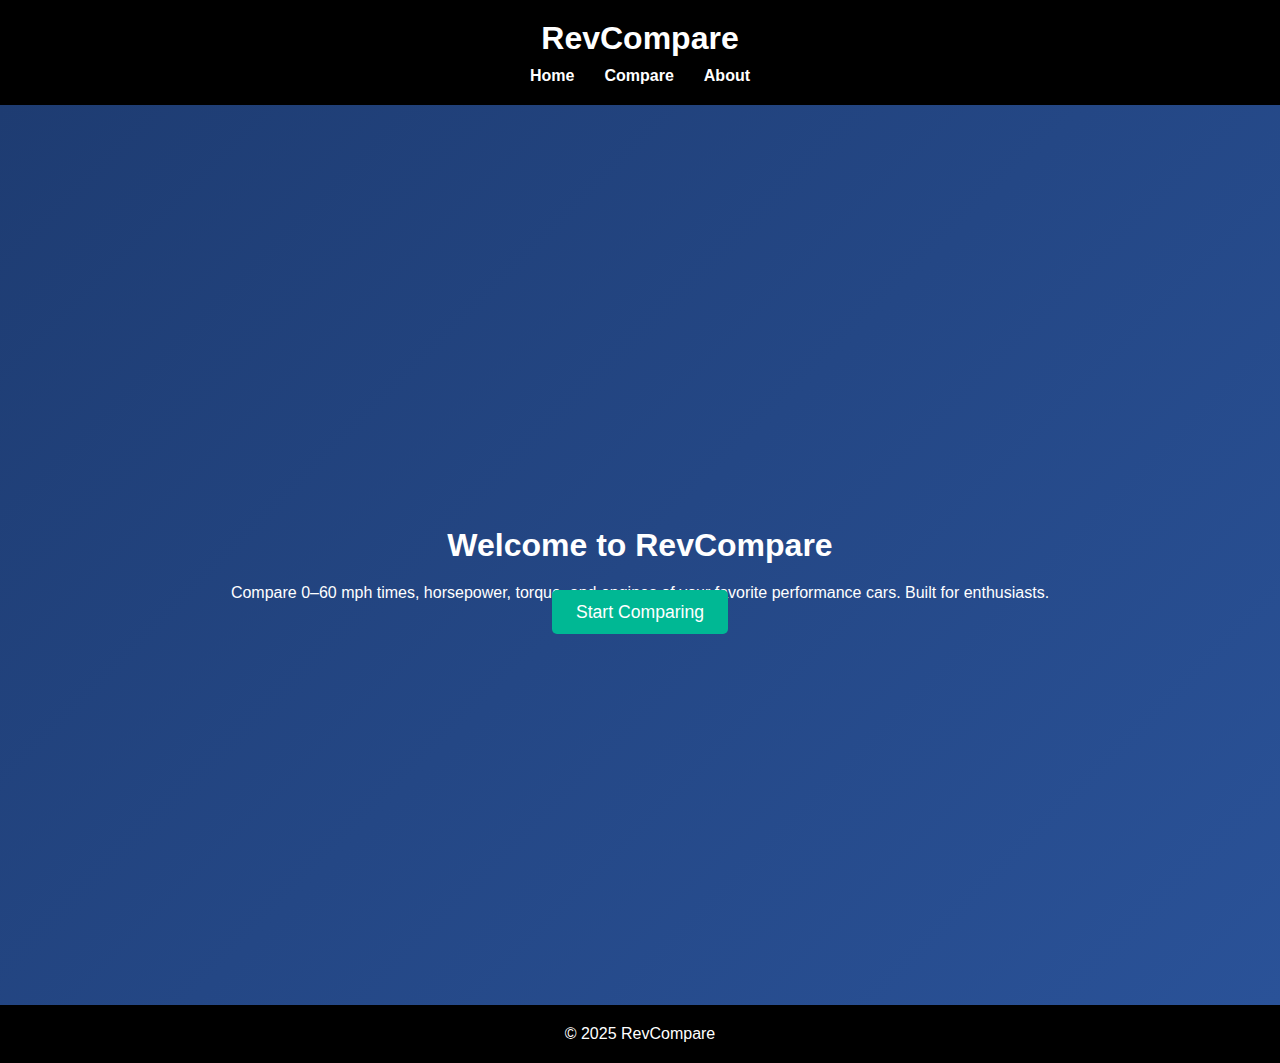
<file: Website/index.html>
<!DOCTYPE html>
<html lang="en">
<head>
  <meta charset="UTF-8" />
  <meta name="viewport" content="width=device-width, initial-scale=1.0"/>
  <title>RevCompare – Home</title>
  <link rel="stylesheet" href="css/styles.css">
</head>
<body>
  <header>
    <div class="container">
      <h1>RevCompare</h1>
      <nav>
        <ul>
          <li><a href="index.html">Home</a></li>
          <li><a href="compare.html">Compare</a></li>
          <li><a href="about.html">About</a></li>
        </ul>
      </nav>
    </div>
  </header>

  <main class="hero full-screen">
    <div class="container center-text">
      <h2>Welcome to RevCompare</h2>
      <p>Compare 0–60 mph times, horsepower, torque, and engines of your favorite performance cars. Built for enthusiasts.</p>
      <a href="compare.html" class="btn">Start Comparing</a>
    </div>
  </main>

  <footer>
    <div class="container">
      <p>&copy; 2025 RevCompare</p>
    </div>
  </footer>
</body>
</html>
</file>
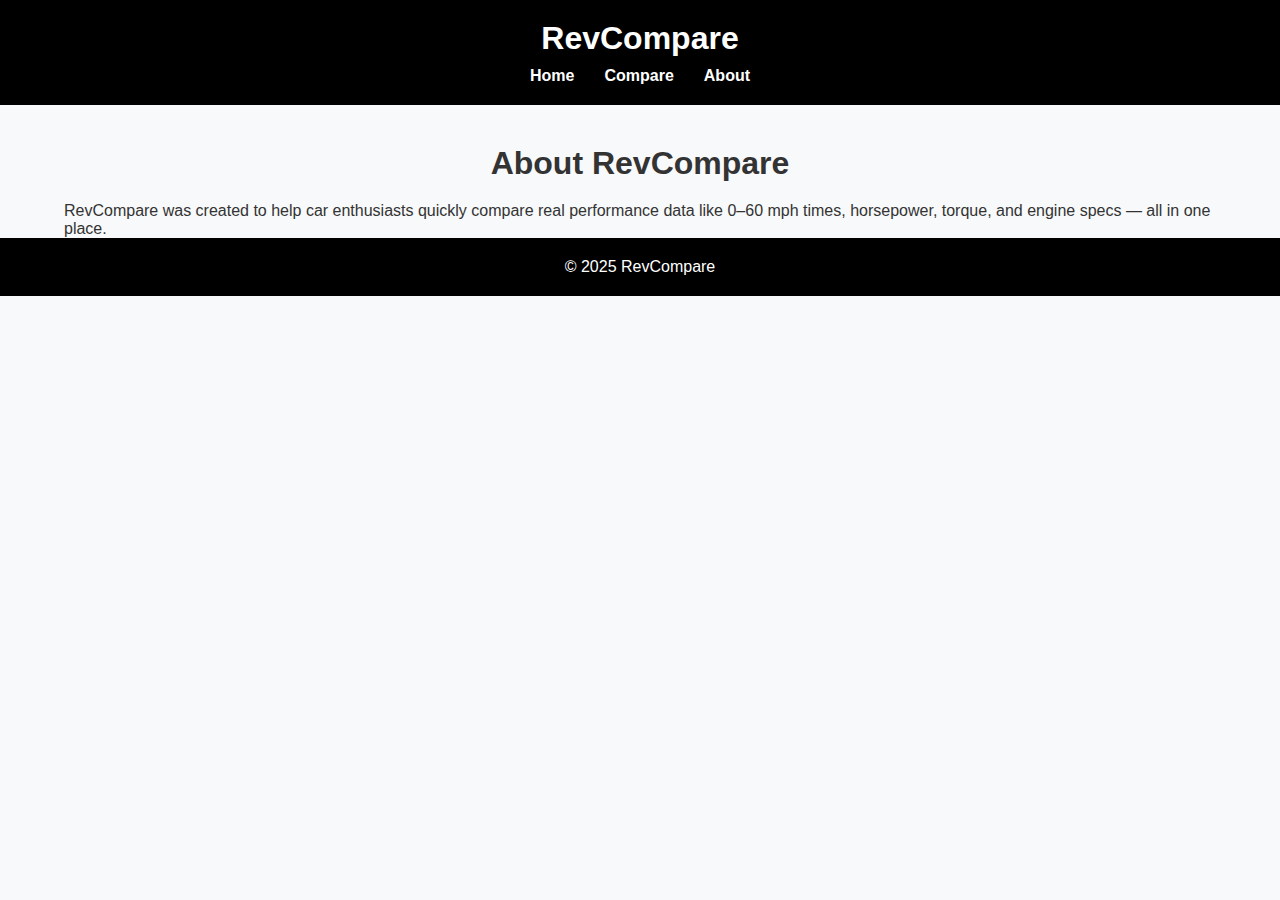
<file: Website/about.html>
<!DOCTYPE html>
<html lang="en">
<head>
  <meta charset="UTF-8" />
  <meta name="viewport" content="width=device-width, initial-scale=1.0"/>
  <title>RevCompare – About</title>
  <link rel="stylesheet" href="css/styles.css">
</head>
<body>
  <header>
    <div class="container">
      <h1>RevCompare</h1>
      <nav>
        <ul>
          <li><a href="index.html">Home</a></li>
          <li><a href="compare.html">Compare</a></li>
          <li><a href="about.html">About</a></li>
        </ul>
      </nav>
    </div>
  </header>

  <main class="container">
    <h2>About RevCompare</h2>
    <p>RevCompare was created to help car enthusiasts quickly compare real performance data like 0–60 mph times, horsepower, torque, and engine specs — all in one place.</p>
  </main>

  <footer>
    <div class="container">
      <p>&copy; 2025 RevCompare</p>
    </div>
  </footer>
</body>
</html>
</file>
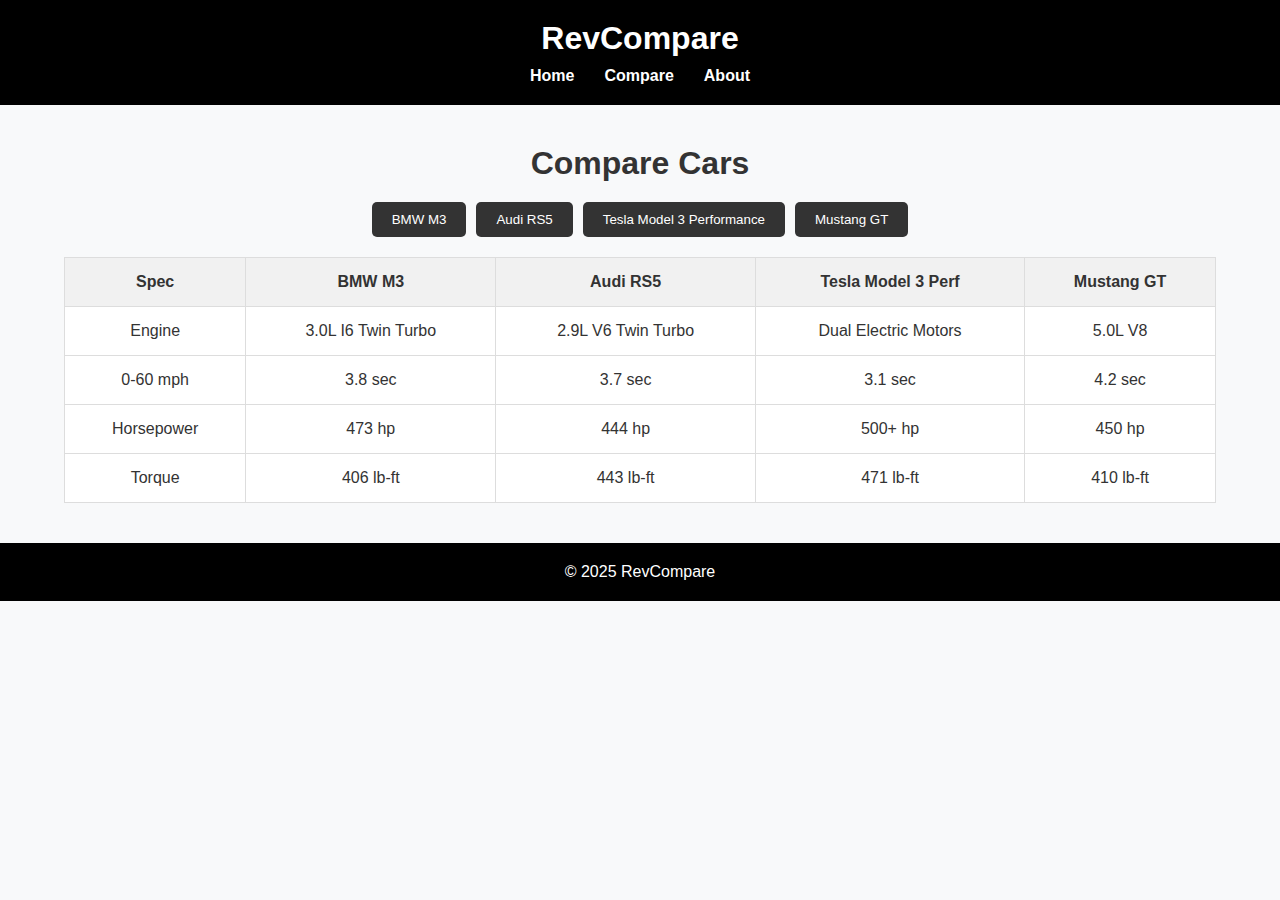
<file: Website/compare.html>
<!DOCTYPE html>
<html lang="en">
<head>
  <meta charset="UTF-8" />
  <meta name="viewport" content="width=device-width, initial-scale=1.0"/>
  <title>RevCompare – Compare</title>
  <link rel="stylesheet" href="css/styles.css">
</head>
<body>
  <header>
    <div class="container">
      <h1>RevCompare</h1>
      <nav>
        <ul>
          <li><a href="index.html">Home</a></li>
          <li><a href="compare.html">Compare</a></li>
          <li><a href="about.html">About</a></li>
        </ul>
      </nav>
    </div>
  </header>

  <main class="container">
    <h2>Compare Cars</h2>
    <div class="buttons">
      <button onclick="toggleCar('bmw')">BMW M3</button>
      <button onclick="toggleCar('audi')">Audi RS5</button>
      <button onclick="toggleCar('tesla')">Tesla Model 3 Performance</button>
      <button onclick="toggleCar('mustang')">Mustang GT</button>
    </div>

    <div class="table-wrap">
      <table>
        <thead>
          <tr>
            <th>Spec</th>
            <th class="bmw">BMW M3</th>
            <th class="audi">Audi RS5</th>
            <th class="tesla">Tesla Model 3 Perf</th>
            <th class="mustang">Mustang GT</th>
          </tr>
        </thead>
        <tbody>
          <tr>
            <td>Engine</td>
            <td class="bmw">3.0L I6 Twin Turbo</td>
            <td class="audi">2.9L V6 Twin Turbo</td>
            <td class="tesla">Dual Electric Motors</td>
            <td class="mustang">5.0L V8</td>
          </tr>
          <tr>
            <td>0-60 mph</td>
            <td class="bmw">3.8 sec</td>
            <td class="audi">3.7 sec</td>
            <td class="tesla">3.1 sec</td>
            <td class="mustang">4.2 sec</td>
          </tr>
          <tr>
            <td>Horsepower</td>
            <td class="bmw">473 hp</td>
            <td class="audi">444 hp</td>
            <td class="tesla">500+ hp</td>
            <td class="mustang">450 hp</td>
          </tr>
          <tr>
            <td>Torque</td>
            <td class="bmw">406 lb-ft</td>
            <td class="audi">443 lb-ft</td>
            <td class="tesla">471 lb-ft</td>
            <td class="mustang">410 lb-ft</td>
          </tr>
        </tbody>
      </table>
    </div>
  </main>

  <footer>
    <div class="container">
      <p>&copy; 2025 RevCompare</p>
    </div>
  </footer>

  <script src="js/main.js"></script>
</body>
</html>
</file>
<file: Website/css/styles.css>
* {
  margin: 0;
  padding: 0;
  box-sizing: border-box;
}

body {
  font-family: 'Segoe UI', sans-serif;
  background: #f8f9fa;
  color: #333;
}

.container {
  width: 90%;
  max-width: 1200px;
  margin: auto;
}

header {
  background: #000;
  color: white;
  padding: 20px 0;
}

header h1 {
  text-align: center;
  margin-bottom: 10px;
}

nav ul {
  list-style: none;
  display: flex;
  justify-content: center;
  gap: 30px;
}

nav a {
  color: white;
  text-decoration: none;
  font-weight: 600;
}

.hero {
  background: linear-gradient(135deg, #1e3c72, #2a5298);
  color: white;
  padding: 100px 20px;
  text-align: center;
  display: flex;
  flex-direction: column;
  align-items: center;
  justify-content: center;
  gap: 20px; 
}

.full-screen {
  height: 100vh;
  display: flex;
  align-items: center;
  justify-content: center;
  flex-direction: column;
  gap: 20px;
}

.btn {
  background: #00b894;
  color: white;
  padding: 12px 24px;
  border: none;
  text-decoration: none;
  font-size: 1.1rem;
  border-radius: 5px;
  margin-top: 20px; 
}

main h2 {
  text-align: center;
  margin: 40px 0 20px;
  font-size: 2rem;
}

.buttons {
  display: flex;
  justify-content: center;
  flex-wrap: wrap;
  gap: 10px;
  margin-bottom: 20px;
}

button {
  padding: 10px 20px;
  background: #333;
  color: white;
  border: none;
  border-radius: 5px;
  cursor: pointer;
}

button:hover {
  background: #555;
}

.table-wrap {
  overflow-x: auto;
  margin-bottom: 40px;
}

table {
  width: 100%;
  border-collapse: collapse;
  background: white;
  box-shadow: 0 0 10px rgba(0,0,0,0.1);
}

th, td {
  padding: 15px;
  border: 1px solid #ddd;
  text-align: center;
}

th {
  background: #f1f1f1;
}

footer {
  background: #000;
  color: white;
  text-align: center;
  padding: 20px 0;
}
</file>
